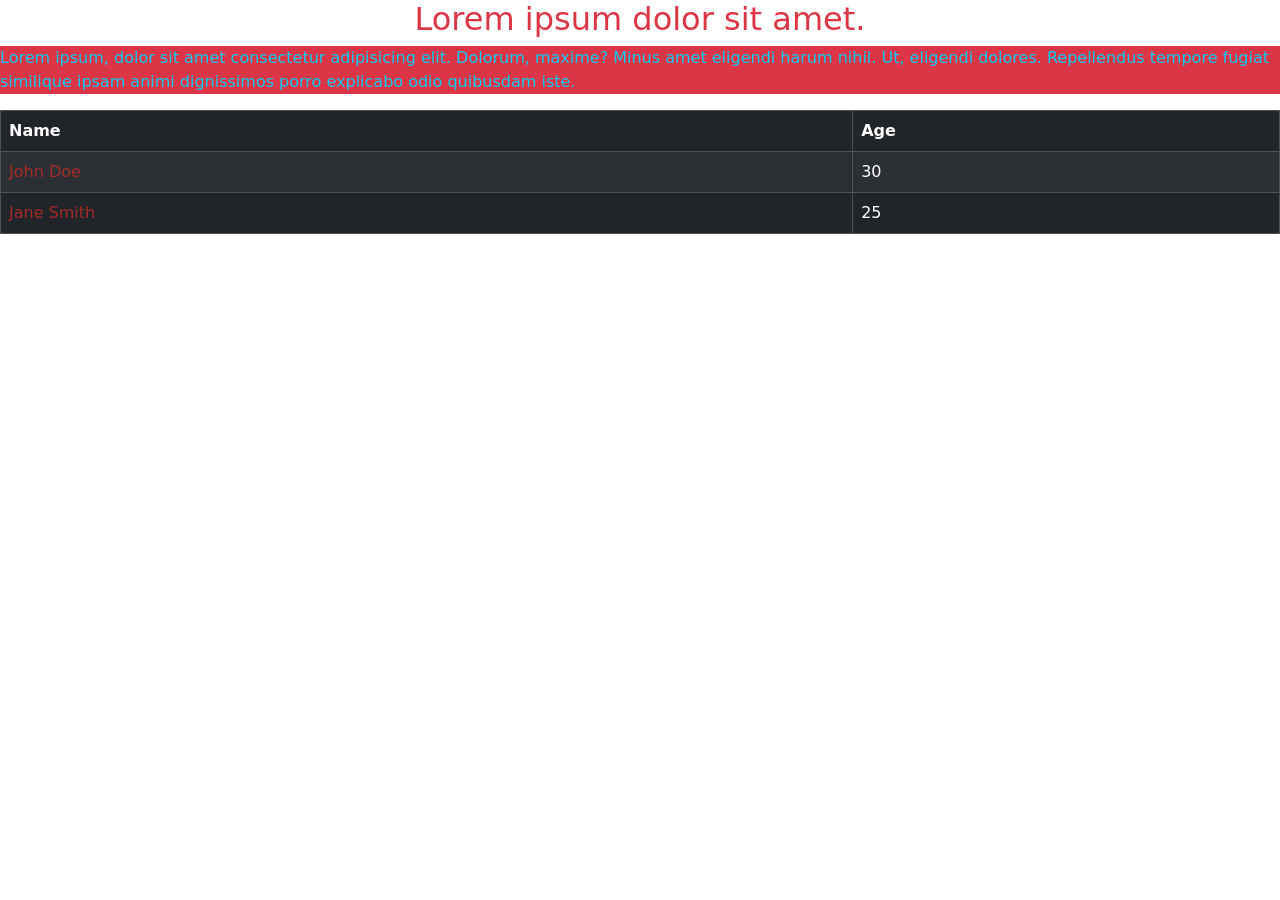
<file: bs_intro.html>
<!DOCTYPE html>
<html lang="en">
<head>
    <meta charset="UTF-8">
    <meta name="viewport" content="width=device-width, initial-scale=1.0">
    <title>Bootstrap Intro</title>
    <!-- Latest compiled and minified CSS -->
    <link href="https://cdn.jsdelivr.net/npm/bootstrap@5.3.8/dist/css/bootstrap.min.css" rel="stylesheet">

    <!-- Latest compiled JavaScript -->
    <script src="https://cdn.jsdelivr.net/npm/bootstrap@5.3.8/dist/js/bootstrap.bundle.min.js"></script>
    <style>
        .text-fancy{
            color:#a52a2a !important;
        }
    </style>

</head>

<body>
    <h2 class="text-danger text-center">Lorem ipsum dolor sit amet.</h2>
    <p class="text-info bg-danger">Lorem ipsum, dolor sit amet consectetur adipisicing elit. Dolorum, maxime? Minus amet eligendi harum nihil. Ut, eligendi dolores. Repellendus tempore fugiat similique ipsam animi dignissimos porro explicabo odio quibusdam iste.</p>

    <table class="table table-bordered table-dark table-striped">
        <thead>
            <tr>
                <th>Name</th>
                <th>Age</th>
            </tr>
        </thead>
        <tbody>
            <tr>
                <td class="text-fancy">John Doe</td>
                <td>30</td>
            </tr>
            <tr>
                <td class="text-fancy">Jane Smith</td>
                <td>25</td>
            </tr>
        </tbody>
    </table>




</body>

</html>
</file>
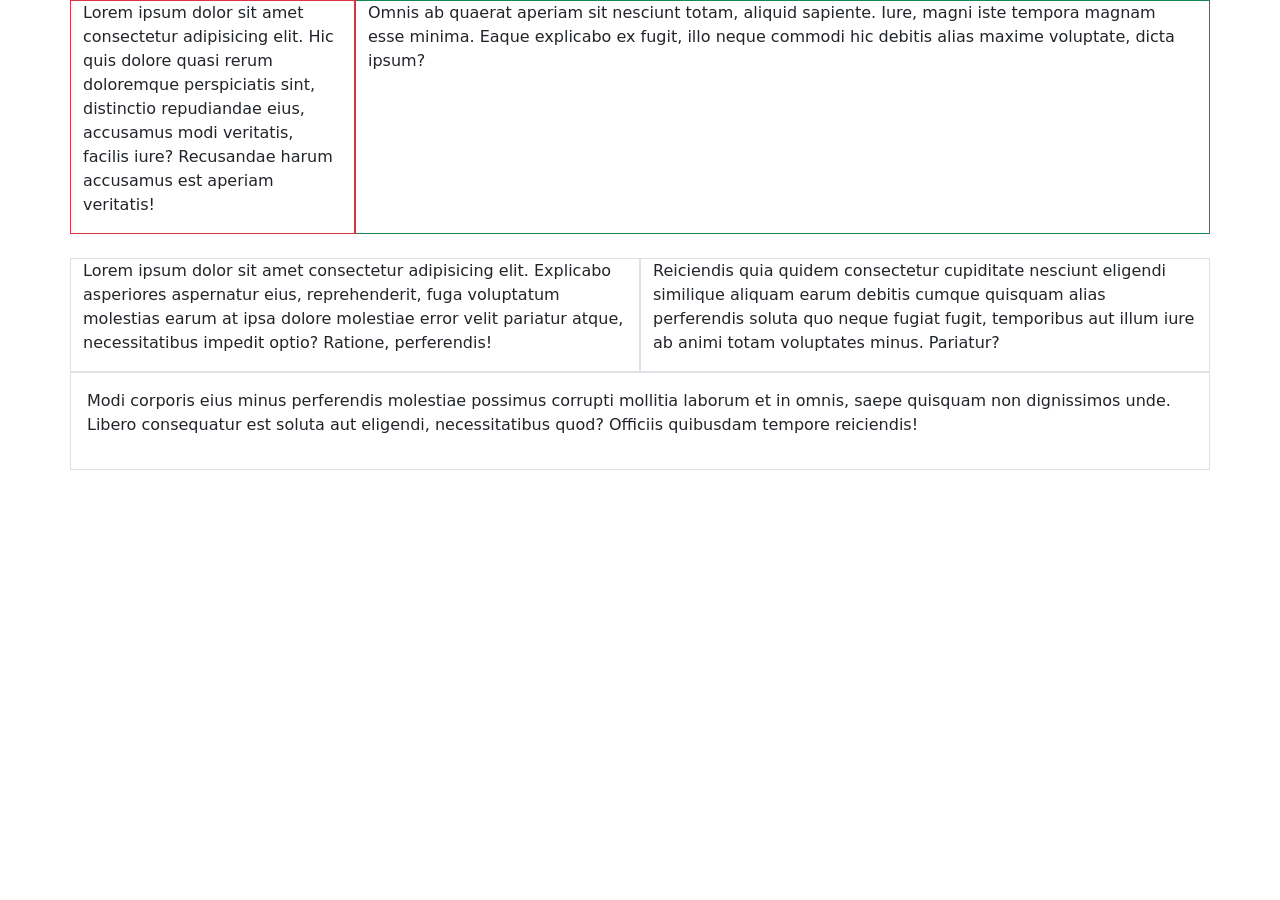
<file: bs_layout.html>
<!DOCTYPE html>
<html lang="en">

<head>
    <meta charset="UTF-8">
    <meta name="viewport" content="width=device-width, initial-scale=1.0">
    <title>Layout</title>
    <link rel="stylesheet" href="https://cdn.jsdelivr.net/npm/bootstrap@5.3.0/dist/css/bootstrap.min.css">
</head>

<body>
    <div class="container">
        <div class="row">
            <div class="col-3 border border-danger">
                <p>Lorem ipsum dolor sit amet consectetur adipisicing elit. Hic quis dolore quasi rerum doloremque perspiciatis sint, distinctio repudiandae eius, accusamus modi veritatis, facilis iure? Recusandae harum accusamus est aperiam veritatis!</p>
            </div>
            <div class="col-9 border border-success">
                <p>Omnis ab quaerat aperiam sit nesciunt totam, aliquid sapiente. Iure, magni iste tempora magnam esse minima. Eaque explicabo ex fugit, illo neque commodi hic debitis alias maxime voluptate, dicta ipsum?</p>
            </div>
        </div>

        <div class="row mt-4">
            <div class="col-6 border">
                <p>Lorem ipsum dolor sit amet consectetur adipisicing elit. Explicabo asperiores aspernatur eius, reprehenderit, fuga voluptatum molestias earum at ipsa dolore molestiae error velit pariatur atque, necessitatibus impedit optio? Ratione, perferendis!</p>
            </div>
            <div class="col-6 border">
                <p>Reiciendis quia quidem consectetur cupiditate nesciunt eligendi similique aliquam earum debitis cumque quisquam alias perferendis soluta quo neque fugiat fugit, temporibus aut illum iure ab animi totam voluptates minus. Pariatur?</p>
            </div>
            <div class="col-12 border p-3">
                <p>Modi corporis eius minus perferendis molestiae possimus corrupti mollitia laborum et in omnis, saepe quisquam non dignissimos unde. Libero consequatur est soluta aut eligendi, necessitatibus quod? Officiis quibusdam tempore reiciendis!</p>
            </div>
        </div>
    </div>
</body>

</html>
</file>
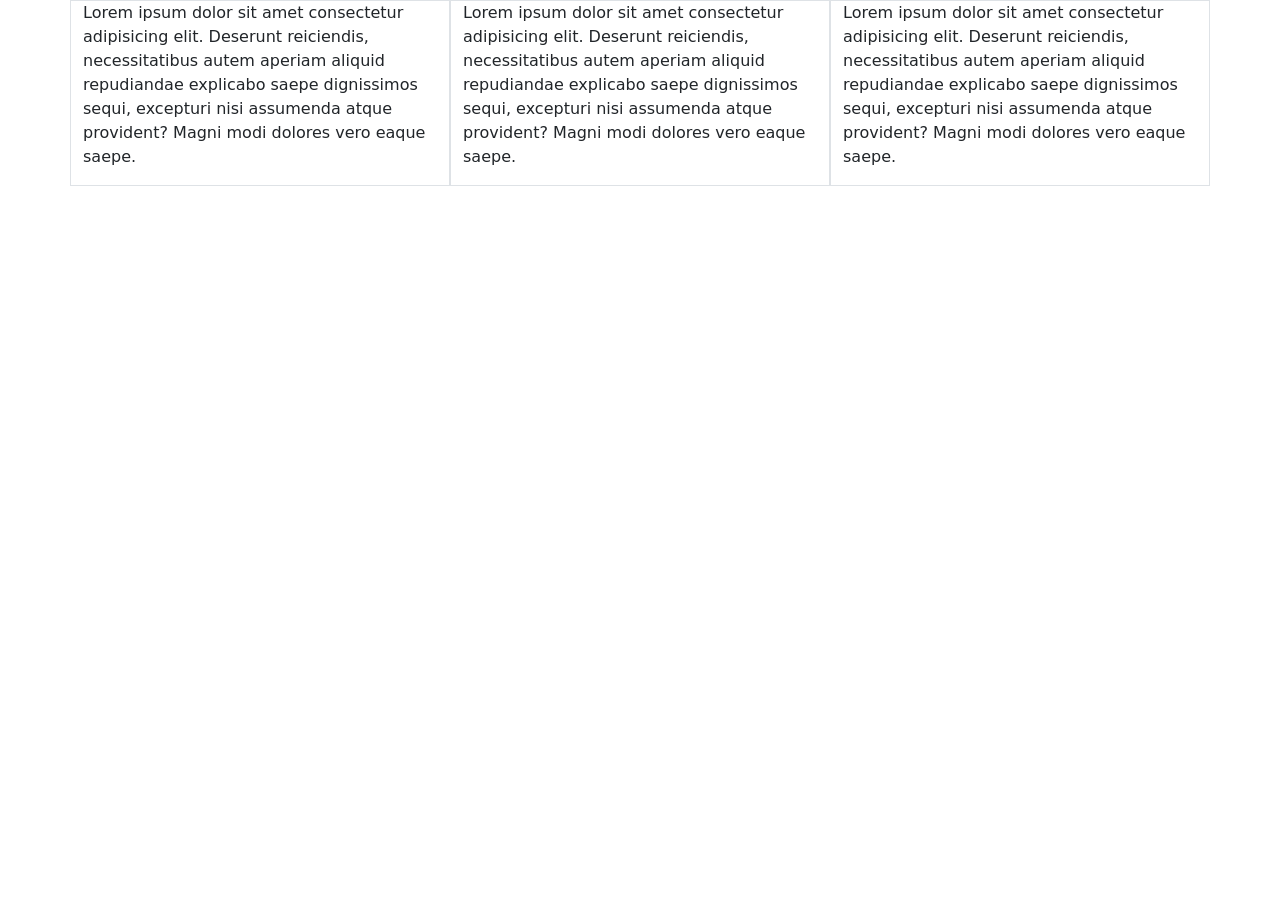
<file: bs_res_2.html>
<!DOCTYPE html>
<html lang="en">

<head>
    <meta charset="UTF-8">
    <meta name="viewport" content="width=device-width, initial-scale=1.0">
    <title>Responsive</title>
    <link rel="stylesheet" href="https://cdn.jsdelivr.net/npm/bootstrap@5.3.0/dist/css/bootstrap.min.css">
</head>

<body>
    <div class="container">
        <div class="row">
            <div class="col-sm-6 col-md-4 border">
                <p>Lorem ipsum dolor sit amet consectetur adipisicing elit. Deserunt reiciendis, necessitatibus autem aperiam aliquid repudiandae explicabo saepe dignissimos sequi, excepturi nisi assumenda atque provident? Magni modi dolores vero eaque saepe.</p>
            </div>
            <div class="col-sm-6 col-md-4 border">
                <p>Lorem ipsum dolor sit amet consectetur adipisicing elit. Deserunt reiciendis, necessitatibus autem aperiam aliquid repudiandae explicabo saepe dignissimos sequi, excepturi nisi assumenda atque provident? Magni modi dolores vero eaque saepe.</p>
            </div>
            <div class="col-sm-12 col-md-4 border">
                <p>Lorem ipsum dolor sit amet consectetur adipisicing elit. Deserunt reiciendis, necessitatibus autem aperiam aliquid repudiandae explicabo saepe dignissimos sequi, excepturi nisi assumenda atque provident? Magni modi dolores vero eaque saepe.</p>
            </div>
        </div>
    </div>
</body>
</html>
</file>
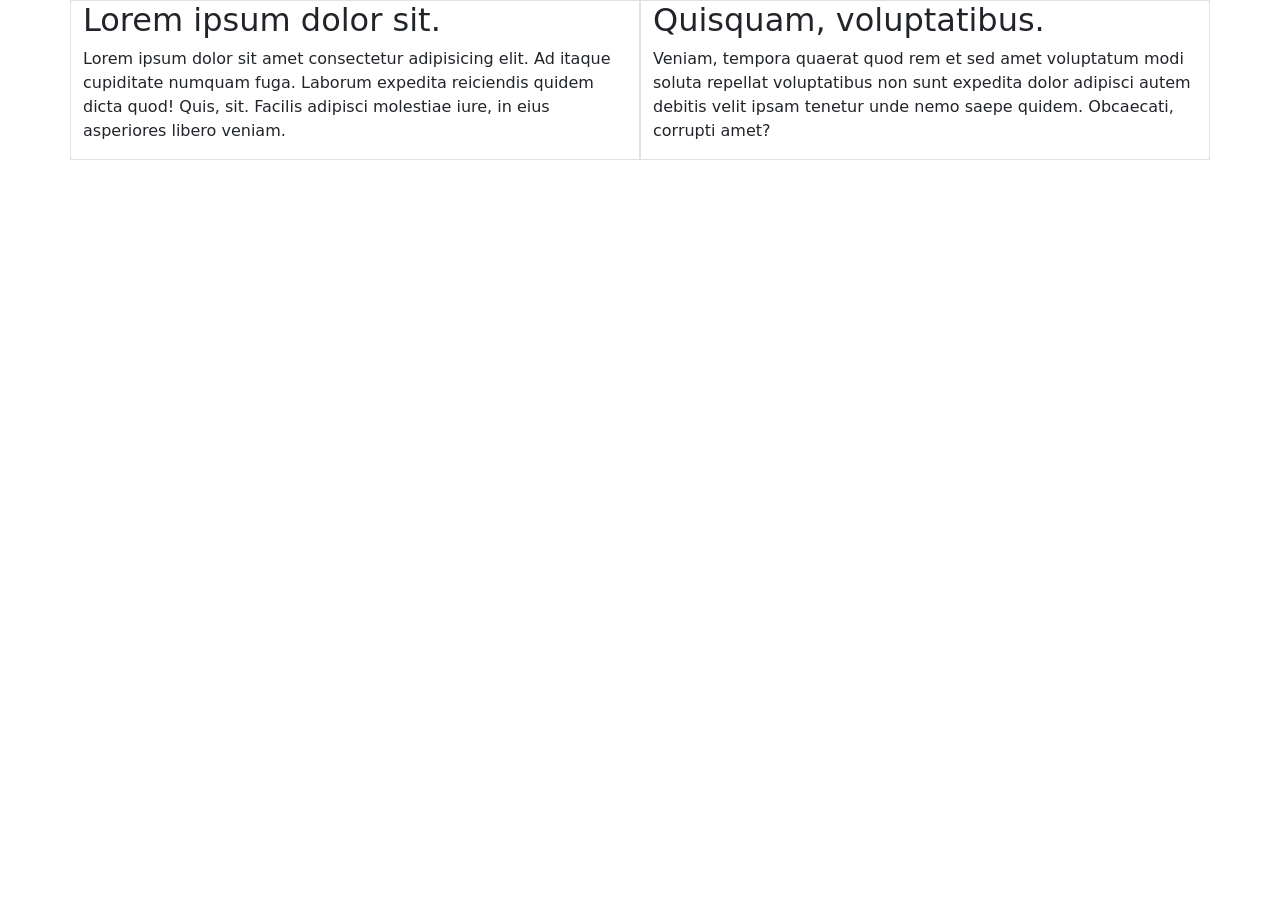
<file: bs_res_layout.html>
<!DOCTYPE html>
<html lang="en">

<head>
    <meta charset="UTF-8">
    <meta name="viewport" content="width=device-width, initial-scale=1.0">
    <title>Document</title>
    <link rel="stylesheet" href="https://cdn.jsdelivr.net/npm/bootstrap@5.3.0/dist/css/bootstrap.min.css">
</head>

<body>
    <div class="container">
        <div class="row">
            <div class="col-md-6 border">
                <h2>Lorem ipsum dolor sit.</h2>
                <p>Lorem ipsum dolor sit amet consectetur adipisicing elit. Ad itaque cupiditate numquam fuga. Laborum expedita reiciendis quidem dicta quod! Quis, sit. Facilis adipisci molestiae iure, in eius asperiores libero veniam.</p>
            </div>
            <div class="col-md-6 border">
                <h2>Quisquam, voluptatibus.</h2>
                <p>Veniam, tempora quaerat quod rem et sed amet voluptatum modi soluta repellat voluptatibus non sunt expedita dolor adipisci autem debitis velit ipsam tenetur unde nemo saepe quidem. Obcaecati, corrupti amet?</p>
            </div>
        </div>
    </div>
</body>

</html>
</file>
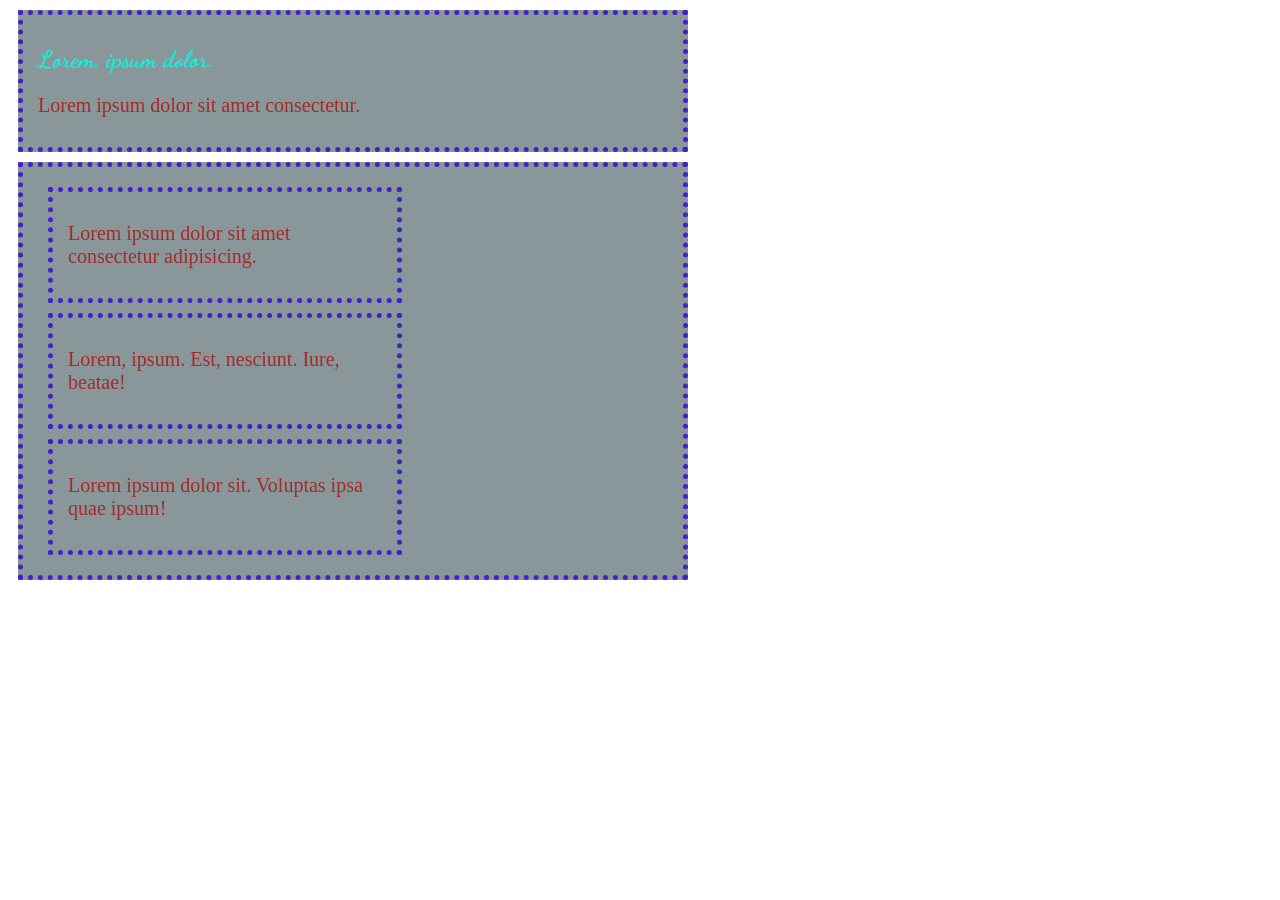
<file: divs.html>
<!DOCTYPE html>
<html lang="en">

<head>
    <meta charset="UTF-8">
    <meta name="viewport" content="width=device-width, initial-scale=1.0">
    <title>Divs</title>
    <link rel="preconnect" href="https://fonts.googleapis.com">
    <link rel="preconnect" href="https://fonts.gstatic.com" crossorigin>
    <link 
        href="https://fonts.googleapis.com/css2?family=Dancing+Script:wght@400..700&family=Edu+QLD+Hand:wght@400..700&display=swap" rel="stylesheet">
    <style>
        /*target elements*/
        p{
            color:brown;
            font-size: 20px;
            font-family: "Edu QLD Hand", cursive;
        }

        h2{
            color:#0ff4e1;
            font-family: "Dancing Script", cursive;
        }

        div{
            background: #89979b;
            padding-left: 15px;
            padding-right: 13px;
            padding-top: 10px;
            padding-bottom: 10px;
            /* padding: 10px 15px; ->top + bottom,,,left + right */ 
            /* padding: 10px 20px 10px 20px; top right bottom left ->(cloclwise direction) */
            margin: 10px;
            border: 5px dotted #3c1bcef1;
            width: 50%;
        }

        /* body{
            font-family: "Dancing Script", cursive;
        } */
    </style>
</head>

<body>
    <div>
        <!-- inline css -->
        <!-- <h2 style="color: aqua;" >Lorem, ipsum dolor.</h2> -->
        <h2 >Lorem, ipsum dolor.</h2>
        <p>Lorem ipsum dolor sit amet consectetur.</p>
    </div>

    <div>
        <div>
            <p>Lorem ipsum dolor sit amet consectetur adipisicing.</p>
        </div>
        <div>
            <p>Lorem, ipsum.
            Est, nesciunt.
            Iure, beatae!</p>
        </div>
        <div>
            <p>Lorem ipsum dolor sit.
            Voluptas ipsa quae ipsum!</p>
        </div>
    </div>
</body>

</html>
</file>
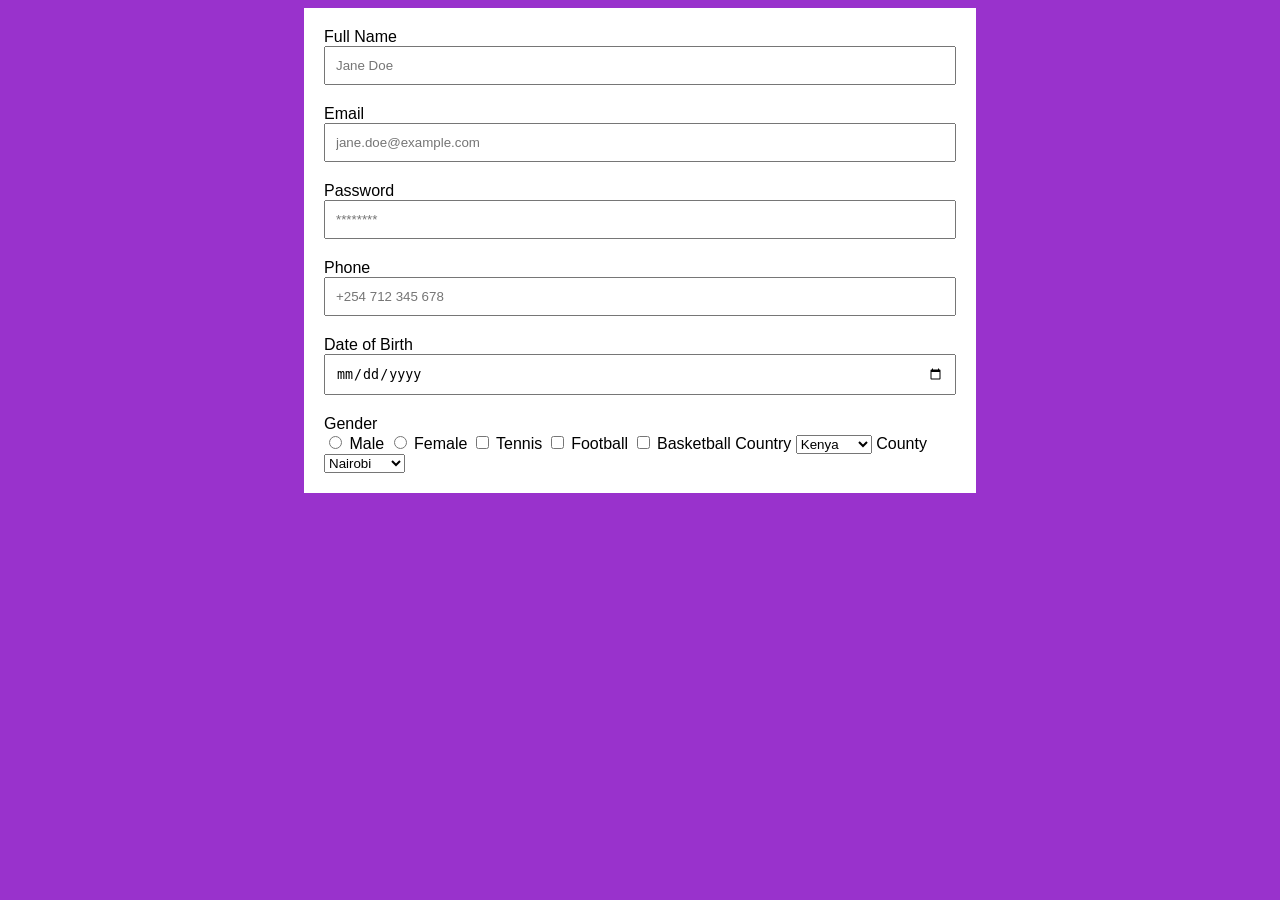
<file: forms.html>
<!DOCTYPE html>
<html lang="en">
<head>
    <meta charset="UTF-8">
    <meta name="viewport" content="width=device-width, initial-scale=1.0">
    <title>Forms</title>
    <style>
        body{
            background: #9932cc;
            font-family: Arial, Helvetica, sans-serif;
        }

        form{
            width: 50%;
            margin: auto;
            background: #fff;
            padding: 20px;
            
            
        }

        .lbl-full{
            display:block;  /* stretch the whole width */
        }

        .input-full-w{
            width: 100%;
            padding: 10px;
            margin-bottom: 20px;
            box-sizing: border-box;  /* include padding and border in the width */
            
        }

    </style>
</head>
<body>
    <!-- Form inputs=text,email,password,phone,dob, radio button, checkbox,select -->

    <form action="">
        <label class= "lbl-full" for="full_name">Full Name</label>
        <input class="input-full-w" type="text" name="full_name" id="full_name" placeholder="Jane Doe" required>

        <label class= "lbl-full" for="email">Email</label>
        <input class="input-full-w" type="email" name="email" id="email" placeholder="jane.doe@example.com" required>

        <label class= "lbl-full" for="password">Password</label>
        <input class="input-full-w" type="password" name="password" id="password" placeholder="********" required>

        <label class= "lbl-full" for="phone">Phone</label>
        <input class="input-full-w" type="tel" name="phone" id="phone" placeholder="+254 712 345 678">

        <label class= "lbl-full" for="dob">Date of Birth</label>
        <input class="input-full-w" type="date" name="dob" id="dob" required min="1900-01-01" max="2024-12-31">

        <label class= "lbl-full" for="gender">Gender</label>
        <input type="radio" name="gender" id="male" value="male">
        <label for="male">Male</label>
        <input type="radio" name="gender" id="female" value="female">
        <label for="female">Female</label>

        <input type="checkbox" name="Tennis" id="tennis" value="tennis">
        <label for="tennis">Tennis</label>

        <input type="checkbox" name="Football" id="football" value="football">
        <label for="football">Football</label>

        <input type="checkbox" name="Basketball" id="basketball" value="basketball">
        <label for="basketball">Basketball</label>

        <label for="country">Country</label>
        <select name="country" id="country">
            <option value="kenya">Kenya</option>
            <option value="uganda">Uganda</option>
            <option value="tanzania">Tanzania</option>
        </select>

        <label for="county">County</label>
        <select name="county" id="county">
            <option value="nairobi">Nairobi</option>
            <option value="mombasa">Mombasa</option>
            <option value="kisumu">Kisumu</option>
        </select>
    </form>
</body>
</html>
</file>
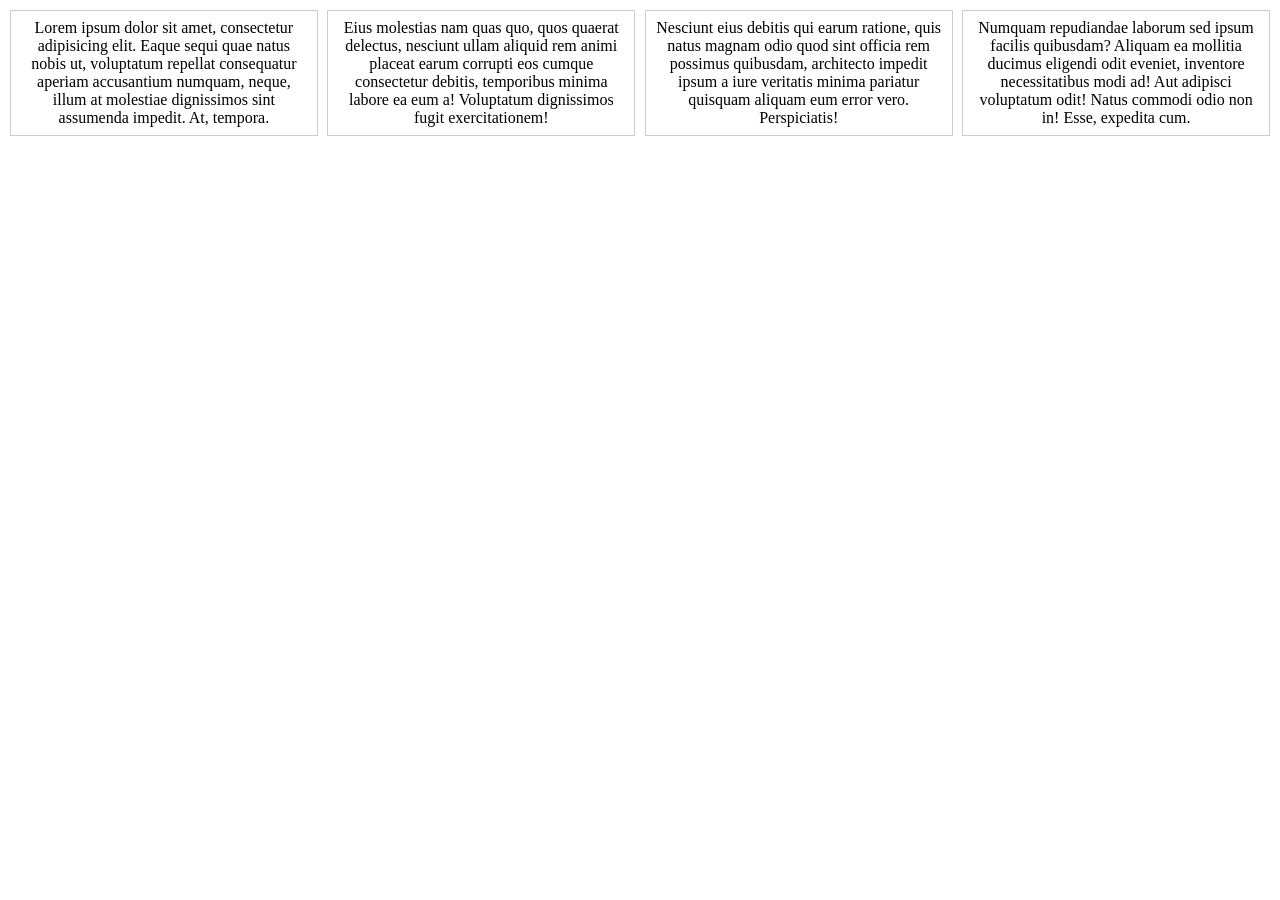
<file: responsive.html>
<!DOCTYPE html>
<html lang="en">
<head>

    <meta charset="UTF-8">
    <meta name="viewport" content="width=device-width, initial-scale=1.0">
    <title>Media Queries</title>
    <link rel="stylesheet" href="css/style.css">

</head>

<body>
    <div class="row">
        <div class="col">
            <p>Lorem ipsum dolor sit amet, consectetur adipisicing elit. Eaque sequi quae natus nobis ut, voluptatum repellat consequatur aperiam accusantium numquam, neque, illum at molestiae dignissimos sint assumenda impedit. At, tempora.</p>
        </div>
        <div class="col">
            <p>Eius molestias nam quas quo, quos quaerat delectus, nesciunt ullam aliquid rem animi placeat earum corrupti eos cumque consectetur debitis, temporibus minima labore ea eum a! Voluptatum dignissimos fugit exercitationem!</p>
        </div>
        <div class="col">
            <p>Nesciunt eius debitis qui earum ratione, quis natus magnam odio quod sint officia rem possimus quibusdam, architecto impedit ipsum a iure veritatis minima pariatur quisquam aliquam eum error vero. Perspiciatis!</p>
        </div>
        <div class="col">
            <p>Numquam repudiandae laborum sed ipsum facilis quibusdam? Aliquam ea mollitia ducimus eligendi odit eveniet, inventore necessitatibus modi ad! Aut adipisci voluptatum odit! Natus commodi odio non in! Esse, expedita cum.</p>
        </div>
    </div>
</body>

</html>
</file>
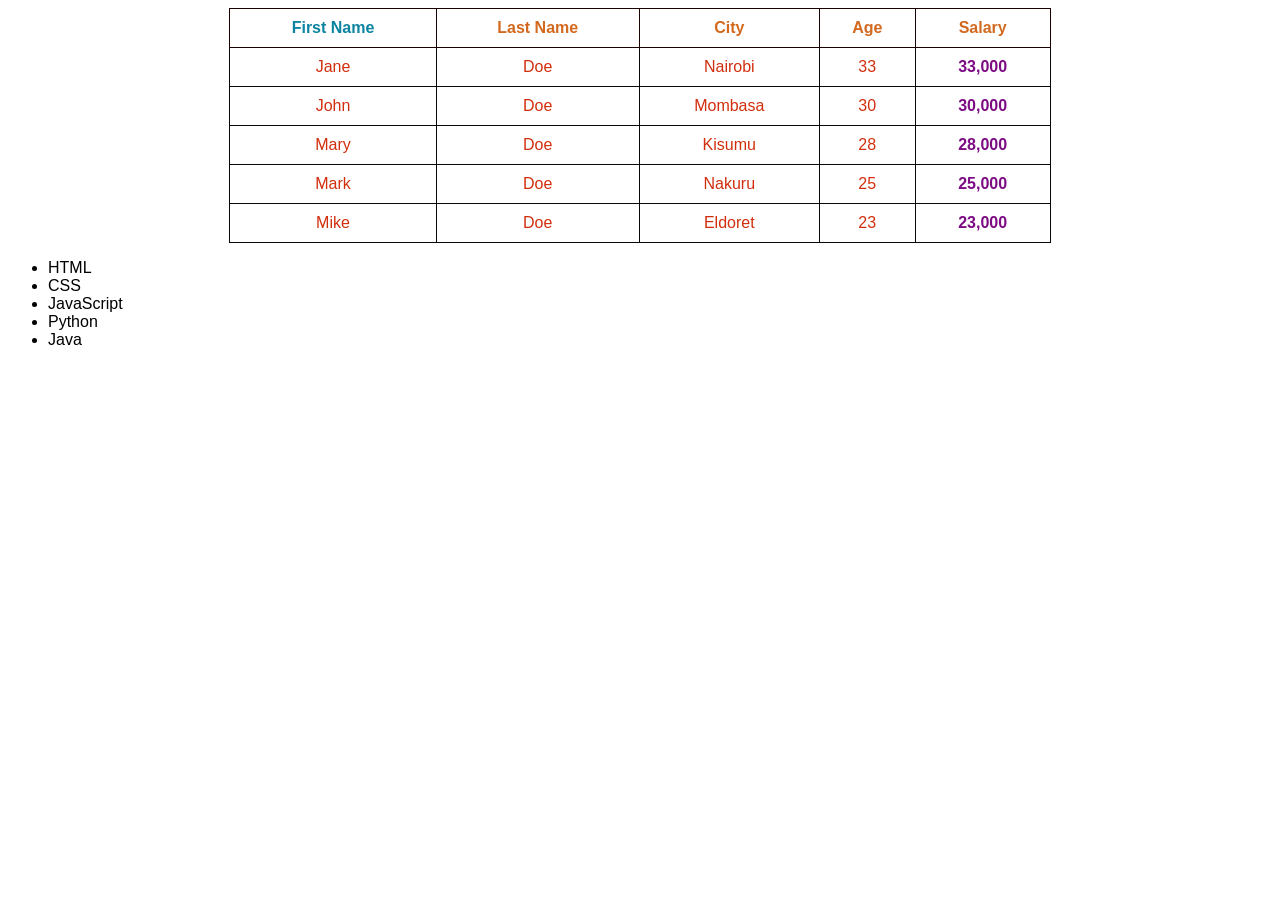
<file: tables.html>
<!DOCTYPE html>
<html lang="en">

<head>
    <meta charset="UTF-8">
    <meta name="viewport" content="width=device-width, initial-scale=1.0">
    <title>Tables</title>
    <style>
        body{
            font-family: Arial, Helvetica, sans-serif;
        }

        table{
            width: 65%;
            border:1px solid #1a0202;
            margin:auto;
            border-collapse: collapse;  /* merge borders */
        }

        th{
            color: #d2691e;
            border: #1a0202 solid 1px;
            padding: 10px 7px;
            text-align: center;
        }

        td{
            color: #d12e0d;
            border: #080808 solid 1px;
            padding: 10px 7px;
            text-align: center;
        }

        .salary{
            color: #7c0b84;
            font-weight: bold;
        }

        #xyz{
            color: #0b84a1;
            font-weight: bold;
        }

        /* CSS Frameworks -- Bootstrap */
    </style>
</head>

<body>
    <table>
        <thead>
            <tr>
                <th id="xyz">First Name</th>
                <th>Last Name</th>
                <th>City</th>
                <th>Age</th>
                <th>Salary</th>
            </tr>
        </thead>

        <tbody>
            <tr>
                <td>Jane</td>
                <td>Doe</td>
                <td>Nairobi</td>
                <td>33</td>
                <td class = "salary">33,000</td>
            </tr>
            <tr>
                <td>John</td>
                <td>Doe</td>
                <td>Mombasa</td>
                <td>30</td>
                <td class = "salary">30,000</td>
            </tr>
            <tr>
                <td>Mary</td>
                <td>Doe</td>
                <td>Kisumu</td>
                <td>28</td>
                <td class = "salary">28,000</td>
            </tr>
            <tr>
                <td>Mark</td>
                <td>Doe</td>
                <td>Nakuru</td>
                <td>25</td>
                <td class = "salary">25,000</td>
            </tr> 
            <tr>
                <td>Mike</td>
                <td>Doe</td>
                <td>Eldoret</td>
                <td>23</td>
                <td class = "salary">23,000</td>
            </tr>
        </tbody>
    </table>

    <!-- Lists unordered -->
     <ul>
        <li>HTML</li>
        <li>CSS</li>
        <li>JavaScript</li>
        <li>Python</li>
        <li>Java</li>
     </ul>
</body>
</html>
</file>
<file: css/style.css>
*{
    margin: 0;
    padding: 0;
}

.row{
    display: flex;
    padding: 10px;
    justify-content: space-between;
    flex-wrap:wrap;
}

.col{
    width:23%;
    border: 1px solid #ccc;
    padding: 8px;
}

p{
    text-align: center;
}

/* Media Queries */

/* medium devices eg tablets */

@media screen and (min-width:768px) and (max-width:1023px){
    .row{
        flex-wrap: wrap;
    }
    
    .col{
        width: 48%;
    }

    p{
        color: #ff0000;
    }
}

@media screen and (max-width:767px){
    .col{
        width: 100%;
    }

    p{
        color: #0000ff;
    }
}
</file>
